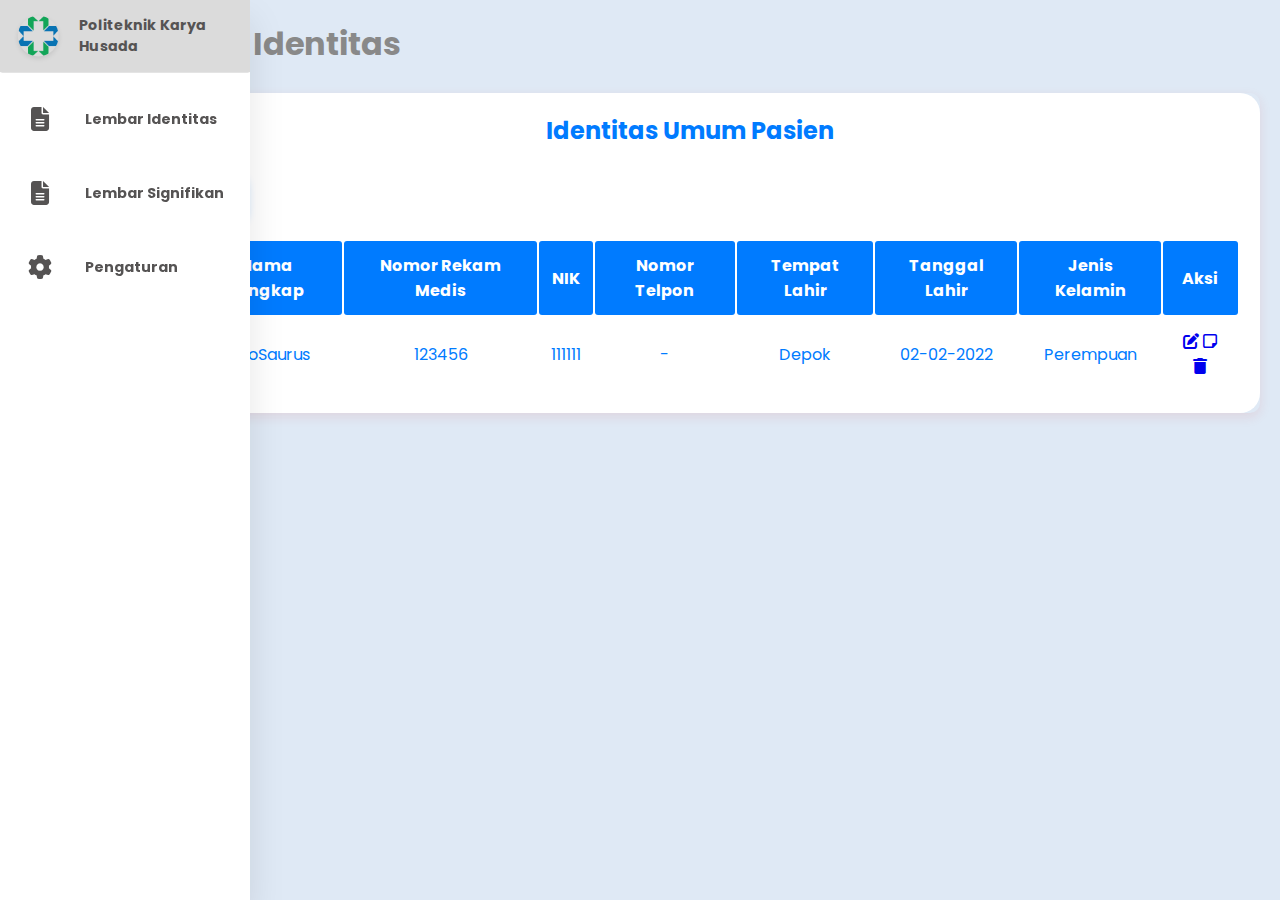
<file: index.html>
<!DOCTYPE html>
<html lang="en">
<head>
    <meta charset="UTF-8">
    <meta name="viewport" content="width=device-width, initial-scale=1.0">
    <title>Identitas</title>
    <link rel="stylesheet" href="https://cdnjs.cloudflare.com/ajax/libs/font-awesome/6.6.0/css/all.min.css">
    <link rel="stylesheet" href="identitas.css">
</head>
<body>
    <!-- Sidebar -->
    <nav>
        <ul>
            <li>
                <a href="#">
                    <img src="Asset/bunga.png" alt="">
                    <span class="nav-item">Politeknik Karya Husada</span>
                </a>
            </li>
            <li><a href="#"><i class="fas fa-file-alt"></i><span class="nav-item">Lembar Identitas</span></a></li>
            <li><a href="Signifikan.html"><i class="fas fa-file-alt"></i><span class="nav-item">Lembar Signifikan</span></a></li>
            <li><a href="pengaturan.html"><i class="fa-solid fa-gear"></i><span class="nav-item">Pengaturan</span></a></li>
        </ul>
    </nav>

    <!-- Judul -->
    <div class="container-fluid" id="content">
        <h1>Lembar Identitas</h1>
        <br>
        
        <!-- Konten lainnya seperti tabel atau form -->
        <div class="card">
            <div class="card-body">
                <h2>Identitas Umum Pasien</h2>
                <br>

                <!-- Pindahkan tombol di sini -->
                <div class="button-container">
                    <button id="tambahButton" class="btn btn-primary">Tambah</button>
                </div>

                <div class="table-responsive">
                    <table class="table table-bordered">
                        <thead>
                            <tr>
                                <th>No</th>
                                <th>Nama Lengkap</th>
                                <th>Nomor Rekam Medis</th>
                                <th>NIK</th>
                                <th>Nomor Telpon</th>
                                <th>Tempat Lahir</th>
                                <th>Tanggal Lahir</th>
                                <th>Jenis Kelamin</th>
                                <th>Aksi</th>
                            </tr>
                        </thead>
                        <tbody>
                            <tr>
                                <td>1</td>
                                <td>DinoSaurus</td>
                                <td>123456</td>
                                <td>111111</td>
                                <td>-</td>
                                <td>Depok</td>
                                <td>02-02-2022</td>
                                <td>Perempuan</td>
                                <td>
                                    <a href="#" class="btn btn-info btn-sm"><i class="fa fa-edit"></i></a>
                                    <a href="#" class="btn btn-danger btn-sm"><i class="fa-regular fa-note-sticky"></i></a>
                                    <a href="#" class="btn btn-danger btn-sm"><i class="fa fa-trash"></i></a>
                                </td>
                            </tr>
                        </tbody>
                    </table>
                </div>
            </div>
        </div>
    </div>

    <!-- Modal -->
    <div id="myModal" class="modal">
        <div class="modal-content">
            <h1>Tambah Data </h1>
            <br>
            <span class="close" onclick="closeModal()">&times;</span>
            <div class="modal-body">
                <span class="details">Nama Lengkap</span>
                <div class="input-container">
                    <input type="text" id="namaLengkap" class="input-box" placeholder="Masukkan nama lengkap">
                </div>
               
                <label for="nomorRekamMedis">Nomor Rekam Medis:</label>
                <div class="input-container">
                    <input type="text" id="nomorRekamMedis" class="input-box" placeholder="Masukkan nomor rekam medis">
                </div>

                <label for="nik">NIK:</label>
                <div class="input-container">
                    <input type="text" id="nik" class="input-box" placeholder="Masukkan NIK">
                </div>
                
                <label for="nomorTelpon">Nomor Telepon:</label>
                <div class="input-container">
                    <input type="tel" id="nomorTelpon" class="input-box" placeholder="Masukkan nomor telepon">
                </div>

                <label for="tempatLahir">Tempat Lahir:</label>
                <div class="input-container">
                    <input type="text" id="tempatLahir" class="input-box" placeholder="Masukkan tempat lahir">
                </div>
     
                <label for="tanggalLahir">Tanggal Lahir:</label>
                <div class="input-container">
                    <input type="date" id="tanggalLahir" class="input-box">
                </div>
                
                <label for="jenisKelamin">Jenis Kelamin:</label>
                <select id="jenisKelamin" class="input-box">
                    <option value="laki-laki">Laki-laki</option>
                    <option value="perempuan">Perempuan</option>
                </select>
                <br>

                <label for="AlamatLengkap">Alamat Lengkap:</label>
                <div class="input-container">
                    <input type="text" id="AlamatLengkap" class="input-box" placeholder="Masukkan Alamat Lengkap">
                </div>

                <label for="Agama">Agama:</label>
                <select id="Agama" class="input-box">
                    <option value="Islam">Islam</option>
                    <option value="Katolik">Katolik</option>
                    <option value="Protestan">Protestan</option>
                    <option value="Hindu">Hindu</option>
                    <option value="Budha">Budha</option>
                    <option value="Konghucu">Konghucu</option>
                </select>
                <br>

                <label for="RTRW">RT/RW:</label>
                <div class="input-container">
                    <input type="text" id="RTRW" class="input-box" placeholder="Masukkan RT/RW">
                </div>

                <label for="Kecamatan">Kecamatan:</label>
                <div class="input-container">
                    <input type="text" id="Kecamatan" class="input-box" placeholder="Masukkan Kecamatan">
                </div>

                <label for="Kelurahan">Kelurahan:</label>
                <div class="input-container">
                    <input type="text" id="Kelurahan" class="input-box" placeholder="Masukkan Kelurahan">
                </div>

                <label for="Kota">Kota:</label>
                <div class="input-container">
                    <input type="text" id="Kota" class="input-box" placeholder="Masukkan Kota">
                </div>
                <label for="KodePos">Kode Pos:</label>
                <div class="input-container">
                    <input type="number" id="KodePos" class="input-box" placeholder="Masukkan kode pos kota anda">
                </div>
                <br>

                <!-- Tambahkan pesan peringatan -->
                <p id="warningMessage" style="color:red; display:none;">Pastikan semua data terisi!</p>
                <br>
                <button class="btn btn-primary" id="saveButton">Simpan</button>
            </div>
        </div>
    </div>

    <script>
        // Mendapatkan modal
        var modal = document.getElementById("myModal");
        var btn = document.getElementById("tambahButton");
        var span = document.getElementsByClassName("close")[0];
        var warningMessage = document.getElementById("warningMessage");

        // Ketika tombol ditekan, buka modal
        btn.onclick = function() {
            modal.style.display = "block";
        }

        // Ketika pengguna mengklik (x), tutup modal
        span.onclick = function() {
            closeModal();
        }

        // Ketika pengguna mengklik di luar modal, tutup modal
        window.onclick = function(event) {
            if (event.target == modal) {
                closeModal();
            }
        }

        // Fungsi untuk menutup modal
        function closeModal() {
            modal.style.display = "none";
            resetForm(); // Mengosongkan form saat modal ditutup
        }

        // Fungsi untuk mengosongkan form
        function resetForm() {
            document.getElementById("namaLengkap").value = "";
            document.getElementById("nomorRekamMedis").value = "";
            document.getElementById("nik").value = "";
            document.getElementById("nomorTelpon").value = "";
            document.getElementById("tempatLahir").value = "";
            document.getElementById("tanggalLahir").value = "";
            document.getElementById("jenisKelamin").value = "laki-laki";
            document.getElementById("AlamatLengkap").value = "";
            document.getElementById("Agama").value = "Islam";
            document.getElementById("RTRW").value = "";
            document.getElementById("Kecamatan").value = "";
            document.getElementById("Kelurahan").value = "";
            document.getElementById("Kota").value = "";
            document.getElementById("KodePos").value = "";
            warningMessage.style.display = "none"; // Sembunyikan pesan peringatan
        }

        // Fungsi untuk validasi dan menyimpan data
        document.getElementById("saveButton").onclick = function() {
            var namaLengkap = document.getElementById("namaLengkap").value;
            var nomorRekamMedis = document.getElementById("nomorRekamMedis").value;
            var nik = document.getElementById("nik").value;

            // Cek apakah semua field terisi
            if (!namaLengkap || !nomorRekamMedis || !nik) {
                warningMessage.style.display = "block";
            } else {
                // Lakukan penyimpanan data di sini
                alert("Data berhasil disimpan!");

                // Setelah berhasil menyimpan, tutup modal
                closeModal();
            }
        }
    </script>
</body>
</html>
</file>
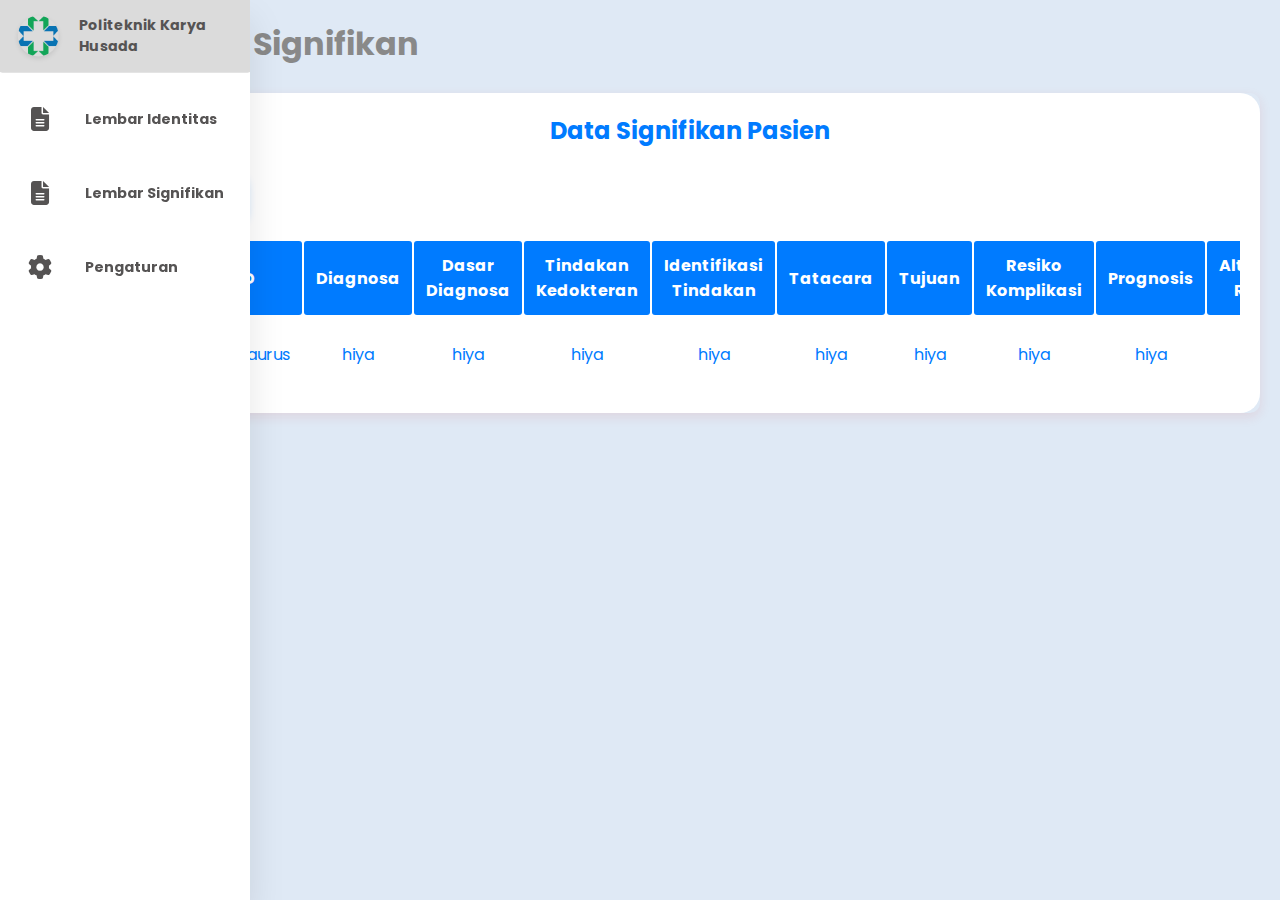
<file: signifikan.html>
<!DOCTYPE html>
<html lang="en">
<head>
    <meta charset="UTF-8">
    <meta name="viewport" content="width=device-width, initial-scale=1.0">
    <title> Signifikan</title>
    <link rel="stylesheet" href="https://cdnjs.cloudflare.com/ajax/libs/font-awesome/6.6.0/css/all.min.css">
    <link rel="stylesheet" href="signifikan.css">
</head>
<body>
    <!-- Sidebar -->
    <nav>
        <ul>
            <li>
                <a href="#">
                    <img src="Asset/bunga.png" alt="">
                    <span class="nav-item">Politeknik Karya Husada</span>
                </a>
            </li>
            <li><a href="index.html"><i class="fas fa-file-alt"></i><span class="nav-item">Lembar Identitas</span></a></li>
            <li><a href="#"><i class="fas fa-file-alt"></i><span class="nav-item">Lembar Signifikan</span></a></li>
            <li><a href="pengaturan.html"><i class="fa-solid fa-gear"></i><span class="nav-item">Pengaturan</span></a></li>
        </ul>
    </nav>

    <!-- Judul -->
    <div class="container-fluid" id="content">
        <h1>Lembar Signifikan</h1>
        <br>
        
        <!-- Konten lainnya seperti tabel atau form -->
        <div class="card">
            <div class="card-body">
                <h2>Data Signifikan Pasien</h2>
                <br>

                <!-- Pindahkan tombol di sini -->
                <div class="button-container">
                    <button id="tambahButton" class="btn btn-primary">Tambah</button>
                </div>

                <div class="table-responsive">
                    <table class="table table-bordered">
                        <thead>
                            <tr>
                                <th>No</th>
                                <th>ID</th>
                                <th>Diagnosa</th>
                                <th>Dasar <br> Diagnosa</th>
                                <th>Tindakan <br> Kedokteran</th>
                                <th>Identifikasi <br> Tindakan</th>
                                <th> Tatacara</th>
                                <th> Tujuan</th>
                                <th>Resiko <br> Komplikasi </th>
                                <th>Prognosis</th>
                                <th>Alternatif <br> Resiko</th>
                                <th>Tindakan <br> Lain</th>
                                <th>Aksi</th>
                            </tr>
                        </thead>
                        <tbody>
                            <tr>
                                <td>1</td>
                                <td>DinoSaurus</td>
                                <td>hiya</td>
                                <td>hiya</td>
                                <td>hiya</td>
                                <td>hiya</td>
                                <td>hiya</td>
                                <td>hiya</td>
                                <td>hiya</td>
                                <td>hiya</td>
                                <td>hiya</td>
                                <td>hiya</td>
                                <td>
                                    <a href="#" class="btn btn-info btn-sm"><i class="fa fa-edit"></i></a>
                                    <a href="#" class="btn btn-danger btn-sm"><i class="fa-regular fa-note-sticky"></i></a>
                                    <a href="#" class="btn btn-danger btn-sm"><i class="fa fa-trash"></i></a>
                                </td>
                            </tr>
                        </tbody>
                    </table>
                </div>
            </div>
        </div>
    </div>

 <!-- Modal -->
<div id="myModal" class="modal">
    <div class="modal-content">
        <h1>Tambah Data</h1>
        <br>
        <span class="close" onclick="closeModal()">&times;</span>
        <div class="modal-body">
            <label for="id">ID:</label>
            <div class="input-container">
                <input type="text" id="id" class="input-box" placeholder="Masukkan ID">
            </div>

            <label for="diagnosa">Diagnosa:</label>
            <div class="input-container">
                <input type="text" id="diagnosa" class="input-box" placeholder="Masukkan Diagnosa">
            </div>

            <label for="dasarDiagnosa">Dasar Diagnosa:</label>
            <div class="input-container">
                <input type="text" id="dasarDiagnosa" class="input-box" placeholder="Masukkan Dasar Diagnosa">
            </div>

            <label for="tindakanKedokteran">Tindakan Kedokteran:</label>
            <div class="input-container">
                <input type="text" id="tindakanKedokteran" class="input-box" placeholder="Masukkan Tindakan Kedokteran">
            </div>

            <label for="identifikasiTindakan">Identifikasi Tindakan:</label>
            <div class="input-container">
                <input type="text" id="identifikasiTindakan" class="input-box" placeholder="Masukkan Identifikasi Tindakan">
            </div>

            <label for="tatacara">Tatacara:</label>
            <div class="input-container">
                <input type="text" id="tatacara" class="input-box" placeholder="Masukkan Tatacara">
            </div>

            <label for="tujuan">Tujuan:</label>
            <div class="input-container">
                <input type="text" id="tujuan" class="input-box" placeholder="Masukkan Tujuan">
            </div>
            
            <label for="resikoKomplikasi">Resiko Komplikasi:</label>
            <div class="input-container">
                <input type="text" id="resikoKomplikasi" class="input-box" placeholder="Masukkan Resiko Komplikasi">
            </div>

            <label for="prognosis">Prognosis:</label>
            <div class="input-container">
                <input type="text" id="prognosis" class="input-box" placeholder="Masukkan Prognosis">
            </div>

            <label for="alternatifResiko">Alternatif Resiko:</label>
            <div class="input-container">
                <input type="text" id="alternatifResiko" class="input-box" placeholder="Masukkan Alternatif Resiko">
            </div>

            <label for="tindakanLain">Tindakan Lain:</label>
            <div class="input-container">
                <input type="text" id="tindakanLain" class="input-box" placeholder="Masukkan Tindakan Lain">
            </div>
            <br>

            <!-- Pesan Peringatan -->
            <p id="warningMessage" style="display:none; color: red;">Pastikan semua data terisi!</p>
            <br>
            <button class="btn btn-primary" id="saveButton">Simpan</button>
        </div>
    </div>
</div>

    <script>
        // Mendapatkan modal
        var modal = document.getElementById("myModal");
        var btn = document.getElementById("tambahButton");
        var span = document.getElementsByClassName("close")[0];
        var warningMessage = document.getElementById("warningMessage");

        // Ketika tombol ditekan, buka modal
        btn.onclick = function() {
            modal.style.display = "block";
        }

        // Ketika pengguna mengklik (x), tutup modal
        span.onclick = function() {
            closeModal();
        }

        // Ketika pengguna mengklik di luar modal, tutup modal
        window.onclick = function(event) {
            if (event.target == modal) {
                closeModal();
            }
        }

        // Fungsi untuk menutup modal
        function closeModal() {
            modal.style.display = "none";
        }

        // Tambahkan event listener untuk tombol simpan
        document.getElementById("saveButton").onclick = function() {
            // Ambil nilai dari setiap input
            var id = document.getElementById("id").value;
            var diagnosa = document.getElementById("diagnosa").value;
            var dasarDiagnosa = document.getElementById("dasarDiagnosa").value;
            var tindakanKedokteran = document.getElementById("tindakanKedokteran").value;
            var identifikasiTindakan = document.getElementById("identifikasiTindakan").value;
            var tatacara = document.getElementById("tatacara").value;
            var tujuan = document.getElementById("tujuan").value;
            var resikoKomplikasi = document.getElementById("resikoKomplikasi").value;
            var prognosis = document.getElementById("prognosis").value;
            var alternatifResiko = document.getElementById("alternatifResiko").value;
            var tindakanLain = document.getElementById("tindakanLain").value;

            // Cek jika semua input sudah terisi
            if (id && diagnosa && dasarDiagnosa && tindakanKedokteran && identifikasiTindakan && tatacara && tujuan && resikoKomplikasi && prognosis && alternatifResiko && tindakanLain) {
                // Data lengkap, lakukan proses penyimpanan (misalnya, AJAX atau form submit)
                alert("Data berhasil disimpan!");
                closeModal();
            } else {
                // Jika ada data yang kosong, tampilkan pesan peringatan
                warningMessage.style.display = "block";
            }
        };
    </script>
</body>
</html>
</file>
<file: identitas.css>
@import url('https://fonts.googleapis.com/css2?family=Poppins:wght@400;500;600;700&display=swap');

* {
    margin: 0;
    padding: 0;
    outline: none;
    border: none;
    text-decoration: none;
    box-sizing: border-box;
    font-family: "Poppins", sans-serif;
}

body {
    background: #dfe9f5;
}

/* Animasi Fade In */
@keyframes fadeIn {
    0% {
        opacity: 0;
        transform: translateY(20px); /* Awal di bawah */
    }
    100% {
        opacity: 1;
        transform: translateY(0); /* Akhir di posisi normal */
    }
}

.fade-in {
    animation: fadeIn 0.5s ease forwards; /* 0.5 detik animasi */
}

nav {
    position: fixed;
    top: 0;
    bottom: 0;
    height: 100%;
    left: 0;
    background: #fff;
    width: 90px;
    overflow: hidden;
    transition: width 0.4s ease;
    box-shadow: 0 20px 35px rgba(0, 0, 0, 0.1);
}

nav:hover {
    width: 250px;
}

nav ul {
    list-style: none;
    padding: 0;
    margin: 0;
}

nav ul li {
    width: 100%;
    margin-bottom: 20px;
}

nav ul li a {
    display: flex;
    align-items: center;
    color: rgb(85, 83, 83);
    font-size: 14px;
    padding: 15px 20px;
    transition: background 0.3s ease, transform 0.2s ease;
    font-weight: bold;
}

nav ul li a img {
    width: 40px;
    height: 40px;
    object-fit: cover;
    border-radius: 50%;
    margin-right: 10px;
    box-shadow: 0 2px 5px rgba(0, 0, 0, 0.1);
}

nav ul li a i {
    font-size: 24px;
    margin-right: 15px;
    text-align: center;
    width: 40px;
}

nav ul li a span.nav-item {
    display: none;
    margin-left: 10px;
}

nav:hover ul li a span.nav-item {
    display: inline;
    transition: opacity 0.3s ease;
    opacity: 1;
}

nav ul li a:hover {
    background: #dbdbdb;
    border-radius: 5px;
    transform: scale(1.02);
}

.logo {
    display: flex;
    align-items: center;
    padding: 15px 20px;
    transition: all 0.4s ease;
}

.logo img {
    width: 45px;
    height: 45px;
    border-radius: 50%;
    transition: transform 0.3s ease;
}

.logo span {
    font-weight: bold;
    padding-left: 15px;
    font-size: 18px;
    text-transform: uppercase;
    display: none;
    opacity: 0;
}

nav:hover .logo span {
    display: inline;
    opacity: 1;
    transition: opacity 0.3s ease;
}

nav:hover .logo img {
    transform: scale(1.1);
}

/* Media Query untuk Responsivitas */
@media (max-width: 768px) {
    nav {
        width: 70px;
    }

    nav:hover {
        width: 200px;
    }

    nav ul li a {
        font-size: 12px;
        padding: 10px;
    }

    nav ul li a img {
        width: 30px;
        height: 30px;
    }

    .logo img {
        width: 35px;
        height: 35px;
    }

    .logo span {
        font-size: 16px;
    }
}

@media (max-width: 480px) {
    nav {
        width: 60px;
    }

    nav:hover {
        width: 180px;
    }

    nav ul li a {
        font-size: 10px;
        padding: 8px;
    }

    nav ul li a img {
        width: 25px;
        height: 25px;
    }

    .logo img {
        width: 30px;
        height: 30px;
    }

    .logo span {
        font-size: 14px;
    }
}

.container-fluid {
    padding: 20px;
    margin-left: 100px; /* Menyesuaikan margin kiri untuk konten agar tidak tertutup sidebar */
    color: rgb(137, 137, 137);
}

.card {
    border-radius: 10px;
    box-shadow: 0 4px 12px rgba(214, 37, 37, 0.1);
}

.card-body {
    padding: 20px;
    background: rgb(255, 255, 255);
    border-radius: 20px;
    text-align: center;
    color: #007bff;
}

.button-container {
    margin-right: auto;
    display: flex;
}

/* Awalnya modal disembunyikan */
.input-container {
    margin-bottom: 10px; /* Jarak antara input */
}

.input-box {
    width: 100%; /* Lebar penuh */
    padding: 10px; /* Jarak di dalam kotak */
    border: 1px solid #ccc; /* Warna border */
    border-radius: 5px; /* Sudut melengkung */
    box-shadow: 0 2px 5px rgba(0, 0, 0, 0.1); /* Efek bayangan */
    font-size: 16px; /* Ukuran font */
}

.input-box:focus {
    border-color: #007bff; /* Warna border saat fokus */
    outline: none; /* Menghilangkan outline default */
}

   /* Tambahkan beberapa gaya CSS untuk modal */
   .modal {
    display: none; /* Modal disembunyikan secara default */
    position: fixed; /* Tetap pada posisi fixed */
    z-index: 1; /* Atur di atas elemen lainnya */
    left: 0;
    top: 0;
    width: 100%; /* Lebar penuh */
    height: 100%; /* Tinggi penuh */
    overflow: auto; /* Jika perlu, tambahkan scroll */
    background-color: rgb(0,0,0); /* Latar belakang hitam */
    background-color: rgba(0,0,0,0.4); /* Latar belakang hitam dengan transparansi */
}
.modal-content {
    background-color: #fefefe;
    margin: 15% auto; /* Atur margin untuk mendapatkan posisi tengah */
    padding: 20px;
    border: 1px solid #888;
    width: 80%; /* Lebar modal */
}

.modal-content {
    background-color: #fff;
    margin: 5% auto; /* Mengurangi jarak atas/bawah */
    padding: 20px;
    border: 1px solid #888;
    border-radius: 10px; /* Membuat sudut lebih halus */
    box-shadow: 0 4px 15px rgba(0, 0, 0, 0.3); /* Bayangan lebih lembut */
    max-width: 600px; /* Maksimum lebar konten modal */
    width: 90%; /* Lebar konten modal responsif */
    transition: transform 0.3s ease, opacity 0.3s ease; /* Menambahkan transisi */
    transform: translateY(-30px); /* Menggeser modal ke atas */
}

.modal-body {
    text-align: left;
    left: 100px;
    color: #000;
}

.close {
    position: absolute; /* Mengatur posisi absolut */
    top: 10px; /* Jarak dari atas modal */
    right: 15px; /* Jarak dari kanan modal */
    font-size: 40px; /* Ukuran font yang lebih besar */
    cursor: pointer; /* Menambahkan kursor pointer */
    padding: 10px; /* Menambah padding untuk memperbesar area klik */
    transition: transform 0.2s ease; /* Transisi saat hover */
}

.close:hover {
    transform: scale(1.1); /* Meningkatkan ukuran sedikit saat hover */
    color: red;
}

.modal-content h1{
    color: #007bff;
}
.btn-primary {
    background: white;
    color: #007bff;
    padding: 10px 20px;
    border: 3px solid #007bff; 
    border-radius: 10px;
    cursor: pointer;
    transition: background-color 0.3s ease, transform 0.2s ease, box-shadow 0.3s ease;
    box-shadow: 0 4px 8px rgba(0, 123, 255, 0.2);
    font-weight: bold;
}

.btn-primary:hover {
    background-color: #007bff;
    color: white;
    transform: translateY(-2px);
}

.btn-primary:active {
    background-color: #0056b3; 
    box-shadow: 0 2px 4px rgba(0, 123, 255, 0.4); 
    transform: translateY(1px);
}

@media (max-width: 768px) {
    .modal-content {
        width: 95%; /* Memperlebar lebar untuk tampilan mobile */
    }

    .btn-primary {
        width: 100%;
        padding: 12px 0;
        font-size: 14px;
    }
}

@media (max-width: 480px) {
    .btn-primary {
        width: 100%;
        padding: 10px 0;
        font-size: 12px;
    }
}

/* Tabel responsif */
.table-responsive {
    overflow-x: auto;
    -webkit-overflow-scrolling: touch;
}

.table {
    margin-top: 20px;
    width: 100%;
    table-layout: auto;
}

th, td {
    text-align: center;
    vertical-align: middle;
    padding: 12px;
    border-radius: 3px;
}

thead {
    background-color: #007bff;
    color: white;
}

.btn-info,
.btn-danger {
    border: none;
    border-radius: 5px;
}

.btn-info:hover,
.btn-danger:hover,
.btn-primary:hover {
    opacity: 0.9;
}

/* Tambahan untuk kolom agar stack di mobile */
@media (max-width: 768px) {
    th, td {
        display: block;
        width: 100%;
        box-sizing: border-box;
        text-align: left;
    }

    th {
        background-color: #f8f9fa;
        color: #007bff;
    }
}

/* Hover untuk ikon di tombol aksi */
.btn-info:hover i,
.btn-danger:hover i,
.btn-primary:hover i {
    color: #007bff;
    transition: color 0.3s ease;
}

/* CSS untuk tampilan sukses dan gagal */
.sukses {
    background-color: #28a745;
    color: white;
    padding: 10px 15px;
    border-radius: 5px;
    display: inline-block;
}

.gagal {
    background-color: #dc3545;
    color: white;
    padding: 10px 15px;
    border-radius: 5px;
    display: inline-block;
}

.modal-body {
    display: flex;
    flex-direction: column; /* Atur elemen dalam kolom */
}

.input-field {
    width: 100%; /* Lebar penuh */
    padding: 10px; /* Padding di dalam kotak */
    margin: 5px 0; /* Margin di atas dan bawah */
    border: 1px solid #ccc; /* Border */
    border-radius: 5px; /* Sudut yang melengkung */
    font-size: 16px; /* Ukuran font */
    box-sizing: border-box; /* Agar padding dan border tidak mengubah ukuran total */
}

.input-field:focus {
    border-color: #007bff; /* Warna border saat fokus */
    outline: none; /* Hapus outline default */
}
</file>
<file: signifikan.css>
@import url('https://fonts.googleapis.com/css2?family=Poppins:wght@400;500;600;700&display=swap');

* {
    margin: 0;
    padding: 0;
    outline: none;
    border: none;
    text-decoration: none;
    box-sizing: border-box;
    font-family: "Poppins", sans-serif;
}

body {
    background: #dfe9f5;
}

nav {
    position: fixed;
    top: 0;
    bottom: 0;
    height: 100%;
    left: 0;
    background: #fff;
    width: 90px;
    overflow: hidden;
    transition: width 0.4s ease;
    box-shadow: 0 20px 35px rgba(0, 0, 0, 0.1);
}

nav:hover {
    width: 250px;
}

nav ul {
    list-style: none;
    padding: 0;
    margin: 0;
}

nav ul li {
    width: 100%;
    margin-bottom: 20px;
}

nav ul li a {
    display: flex;
    align-items: center;
    color: rgb(85, 83, 83);
    font-size: 14px;
    padding: 15px 20px;
    transition: background 0.3s ease, transform 0.2s ease;
    font-weight: bold;
}

nav ul li a img {
    width: 40px;
    height: 40px;
    object-fit: cover;
    border-radius: 50%;
    margin-right: 10px;
    box-shadow: 0 2px 5px rgba(0, 0, 0, 0.1);
}

nav ul li a i {
    font-size: 24px;
    margin-right: 15px;
    text-align: center;
    width: 40px;
}

nav ul li a span.nav-item {
    display: none;
    margin-left: 10px;
}

nav:hover ul li a span.nav-item {
    display: inline;
    transition: opacity 0.3s ease;
    opacity: 1;
}

nav ul li a:hover {
    background: #dbdbdb;
    border-radius: 5px;
    transform: scale(1.02);
}

.logo {
    display: flex;
    align-items: center;
    padding: 15px 20px;
    transition: all 0.4s ease;
}

.logo img {
    width: 45px;
    height: 45px;
    border-radius: 50%;
    transition: transform 0.3s ease;
}

.logo span {
    font-weight: bold;
    padding-left: 15px;
    font-size: 18px;
    text-transform: uppercase;
    display: none;
    opacity: 0;
}

nav:hover .logo span {
    display: inline;
    opacity: 1;
    transition: opacity 0.3s ease;
}

nav:hover .logo img {
    transform: scale(1.1);
}

/* Media Query untuk Responsivitas */
@media (max-width: 768px) {
    nav {
        width: 70px;
    }

    nav:hover {
        width: 200px;
    }

    nav ul li a {
        font-size: 12px;
        padding: 10px;
    }

    nav ul li a img {
        width: 30px;
        height: 30px;
    }

    .logo img {
        width: 35px;
        height: 35px;
    }

    .logo span {
        font-size: 16px;
    }
}

@media (max-width: 480px) {
    nav {
        width: 60px;
    }

    nav:hover {
        width: 180px;
    }

    nav ul li a {
        font-size: 10px;
        padding: 8px;
    }

    nav ul li a img {
        width: 25px;
        height: 25px;
    }

    .logo img {
        width: 30px;
        height: 30px;
    }

    .logo span {
        font-size: 14px;
    }
}

.container-fluid {
    padding: 20px;
    margin-left: 100px; /* Menyesuaikan margin kiri untuk konten agar tidak tertutup sidebar */
    color: rgb(137, 137, 137);
}

.card {
    border-radius: 10px;
    box-shadow: 0 4px 12px rgba(214, 37, 37, 0.1);
}

.card-body {
    padding: 20px;
    background: rgb(255, 255, 255);
    border-radius: 20px;
    text-align: center;
    color: #007bff;
}

.button-container {
    margin-right: auto;
    display: flex;
}

/* Awalnya modal disembunyikan */
.input-container {
    margin-bottom: 10px; /* Jarak antara input */
}

.input-box {
    width: 100%; /* Lebar penuh */
    padding: 10px; /* Jarak di dalam kotak */
    border: 1px solid #ccc; /* Warna border */
    border-radius: 5px; /* Sudut melengkung */
    box-shadow: 0 2px 5px rgba(0, 0, 0, 0.1); /* Efek bayangan */
    font-size: 16px; /* Ukuran font */
}

.input-box:focus {
    border-color: #007bff; /* Warna border saat fokus */
    outline: none; /* Menghilangkan outline default */
}

   /* Tambahkan beberapa gaya CSS untuk modal */
   .modal {
    display: none; /* Modal disembunyikan secara default */
    position: fixed; /* Tetap pada posisi fixed */
    z-index: 1; /* Atur di atas elemen lainnya */
    left: 0;
    top: 0;
    width: 100%; /* Lebar penuh */
    height: 100%; /* Tinggi penuh */
    overflow: auto; /* Jika perlu, tambahkan scroll */
    background-color: rgb(0,0,0); /* Latar belakang hitam */
    background-color: rgba(0,0,0,0.4); /* Latar belakang hitam dengan transparansi */
}
.modal-content {
    background-color: #fefefe;
    margin: 15% auto; /* Atur margin untuk mendapatkan posisi tengah */
    padding: 20px;
    border: 1px solid #888;
    width: 80%; /* Lebar modal */
}

.modal-content {
    background-color: #fff;
    margin: 5% auto; /* Mengurangi jarak atas/bawah */
    padding: 20px;
    border: 1px solid #888;
    border-radius: 10px; /* Membuat sudut lebih halus */
    box-shadow: 0 4px 15px rgba(0, 0, 0, 0.3); /* Bayangan lebih lembut */
    max-width: 600px; /* Maksimum lebar konten modal */
    width: 90%; /* Lebar konten modal responsif */
    transition: transform 0.3s ease, opacity 0.3s ease; /* Menambahkan transisi */
    transform: translateY(-30px); /* Menggeser modal ke atas */
}

.modal-body {
    text-align: left;
    left: 100px;
    color: #000;
}

.close {
    position: absolute; /* Mengatur posisi absolut */
    top: 10px; /* Jarak dari atas modal */
    right: 15px; /* Jarak dari kanan modal */
    font-size: 40px; /* Ukuran font yang lebih besar */
    cursor: pointer; /* Menambahkan kursor pointer */
    padding: 10px; /* Menambah padding untuk memperbesar area klik */
    transition: transform 0.2s ease; /* Transisi saat hover */
}

.close:hover {
    transform: scale(1.1); /* Meningkatkan ukuran sedikit saat hover */
    color: red;
}

.modal-content h1{
    color: #007bff;
}
.btn-primary {
    background: white;
    color: #007bff;
    padding: 10px 20px;
    border: 3px solid #007bff; 
    border-radius: 10px;
    cursor: pointer;
    transition: background-color 0.3s ease, transform 0.2s ease, box-shadow 0.3s ease;
    box-shadow: 0 4px 8px rgba(0, 123, 255, 0.2);
    font-weight: bold;
}

.btn-primary:hover {
    background-color: #007bff;
    color: white;
    transform: translateY(-2px);
}

.btn-primary:active {
    background-color: #0056b3; 
    box-shadow: 0 2px 4px rgba(0, 123, 255, 0.4); 
    transform: translateY(1px);
}

@media (max-width: 768px) {
    .modal-content {
        width: 95%; /* Memperlebar lebar untuk tampilan mobile */
    }

    .btn-primary {
        width: 100%;
        padding: 12px 0;
        font-size: 14px;
    }
}

@media (max-width: 480px) {
    .btn-primary {
        width: 100%;
        padding: 10px 0;
        font-size: 12px;
    }
}

/* Tabel responsif */
.table-responsive {
    overflow-x: auto;
    -webkit-overflow-scrolling: touch;
}

.table {
    margin-top: 20px;
    width: 100%;
    table-layout: auto;
}

th, td {
    text-align: center;
    vertical-align: middle;
    padding: 12px;
    border-radius: 3px;
}

thead {
    background-color: #007bff;
    color: white;
}

.btn-info,
.btn-danger {
    border: none;
    border-radius: 5px;
}

.btn-info:hover,
.btn-danger:hover,
.btn-primary:hover {
    opacity: 0.9;
}

/* Tambahan untuk kolom agar stack di mobile */
@media (max-width: 768px) {
    th, td {
        display: block;
        width: 100%;
        box-sizing: border-box;
        text-align: left;
    }

    th {
        background-color: #f8f9fa;
        color: #007bff;
    }
}

/* Hover untuk ikon di tombol aksi */
.btn-info:hover i,
.btn-danger:hover i,
.btn-primary:hover i {
    color: #007bff;
    transition: color 0.3s ease;
}

/* CSS untuk tampilan sukses dan gagal */
.sukses {
    background-color: #28a745;
    color: white;
    padding: 10px 15px;
    border-radius: 5px;
    display: inline-block;
}

.gagal {
    background-color: #dc3545;
    color: white;
    padding: 10px 15px;
    border-radius: 5px;
    display: inline-block;
}

.modal-body {
    display: flex;
    flex-direction: column; /* Atur elemen dalam kolom */
}

.input-field {
    width: 100%; /* Lebar penuh */
    padding: 10px; /* Padding di dalam kotak */
    margin: 5px 0; /* Margin di atas dan bawah */
    border: 1px solid #ccc; /* Border */
    border-radius: 5px; /* Sudut yang melengkung */
    font-size: 16px; /* Ukuran font */
    box-sizing: border-box; /* Agar padding dan border tidak mengubah ukuran total */
}

.input-field:focus {
    border-color: #007bff; /* Warna border saat fokus */
    outline: none; /* Hapus outline default */
}
</file>
